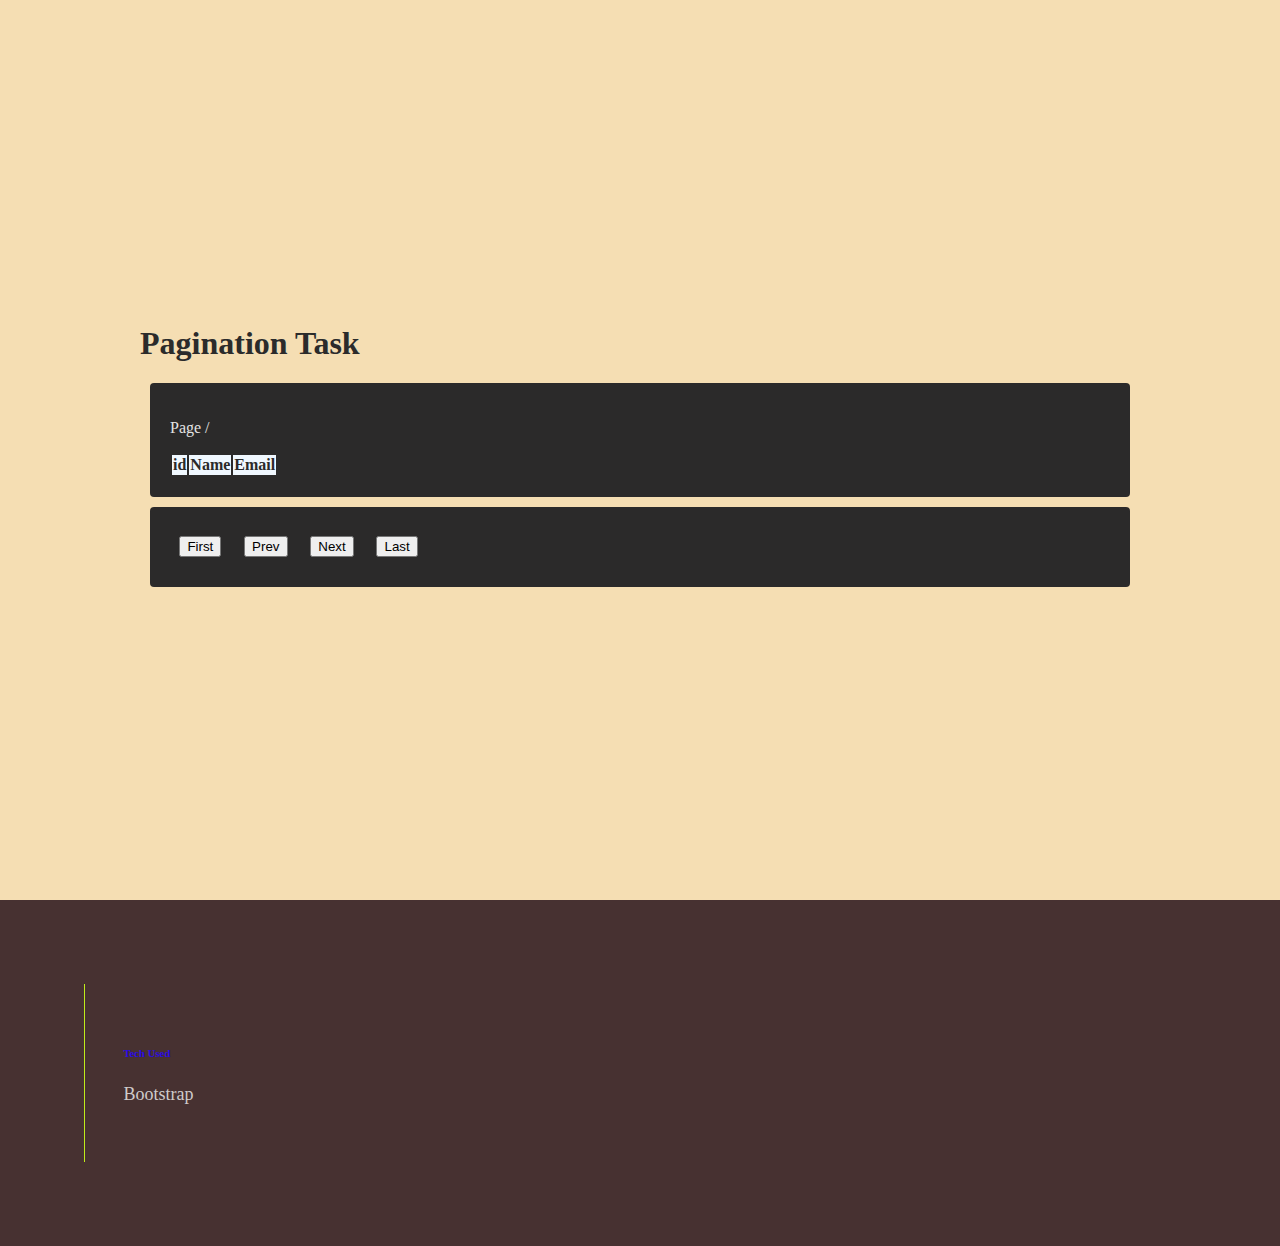
<file: index.html>
<!DOCTYPE html>
<html lang="en">
<head>
    <meta charset="UTF-8">
    <meta http-equiv="X-UA-Compatible" content="IE=edge">
    <meta name="viewport" content="width=device-width, initial-scale=1.0">
    <title>Pagination of DOM Manipulation</title>
    <link href="https://cdn.jsdelivr.net/npm/bootstrap@5.1.1/dist/css/bootstrap.min.css" rel="stylesheet" integrity="sha384-F3w7mX95PdgyTmZZMECAngseQB83DfGTowi0iMjiWaeVhAn4FJkqJByhZMI3AhiU" crossorigin="anonymous">
    <link rel="stylesheet" href="https://stackpath.bootstrapcdn.com/bootstrap/4.1.3/css/bootstrap.min.css" integrity="sha384-MCw98/SFnGE8fJT3GXwEOngsV7Zt27NXFoaoApmYm81iuXoPkFOJwJ8ERdknLPMO" crossorigin="anonymous">
    <link rel="stylesheet" href="https://pro.fontawesome.com/releases/v5.10.0/css/all.css" integrity="sha384-AYmEC3Yw5cVb3ZcuHtOA93w35dYTsvhLPVnYs9eStHfGJvOvKxVfELGroGkvsg+p" crossorigin="anonymous"/>
    <link rel="stylesheet" href="style.css" >
</head>
<body>
 <div  class="answer-box">
<div class="jumbo">
  <h1>Pagination Task</h1>
  <div id="displayArea" class="anSpace">
    <p class="text-center">Page <span id="currentPage" class="link"></span> / <span id="totalPages" ></span></p>
<table class="table">
  <thead class="thead-dark">
    
      <tr>
       <th>id</th>
       <th>Name</th>
       <th>Email</th>
      </tr>
    
  </thead>
  <tbody id="tbody">

  </tbody>
</table>
  </div>
  <div class="anSpace ">

   <div class="page-btns" id="pageBtns"></div> 
   <div class="d-flex">
   <button class="btn btn-dark" id="first"> <i class="fa fa-chevron-left"></i><i class="fa fa-chevron-left"></i> First </button>
    <button class="btn btn-dark" id="prev" > <i class="fa fa-chevron-left"></i> Prev </button>
    <button class="btn btn-dark" id="next" > Next <i class="fa fa-chevron-right"></i> </button>
    <button class="btn btn-dark" id="last" > Last <i class="fa fa-chevron-right"></i> <i class="fa fa-chevron-right"></i> </button>
    </div>
  </div>
</div>
 </div>
<footer class="text-center">
    <div class="col-12 col-md-4 ">
          
          <div class="foot-card "> 
            <h6>Tech Used</h6>
           <p>Bootstrap</p>
         </div>
         </div>
      </div>
</footer>
<!--scripts-->
       <script src="script.js"></script>
</body>
</html>
</file>
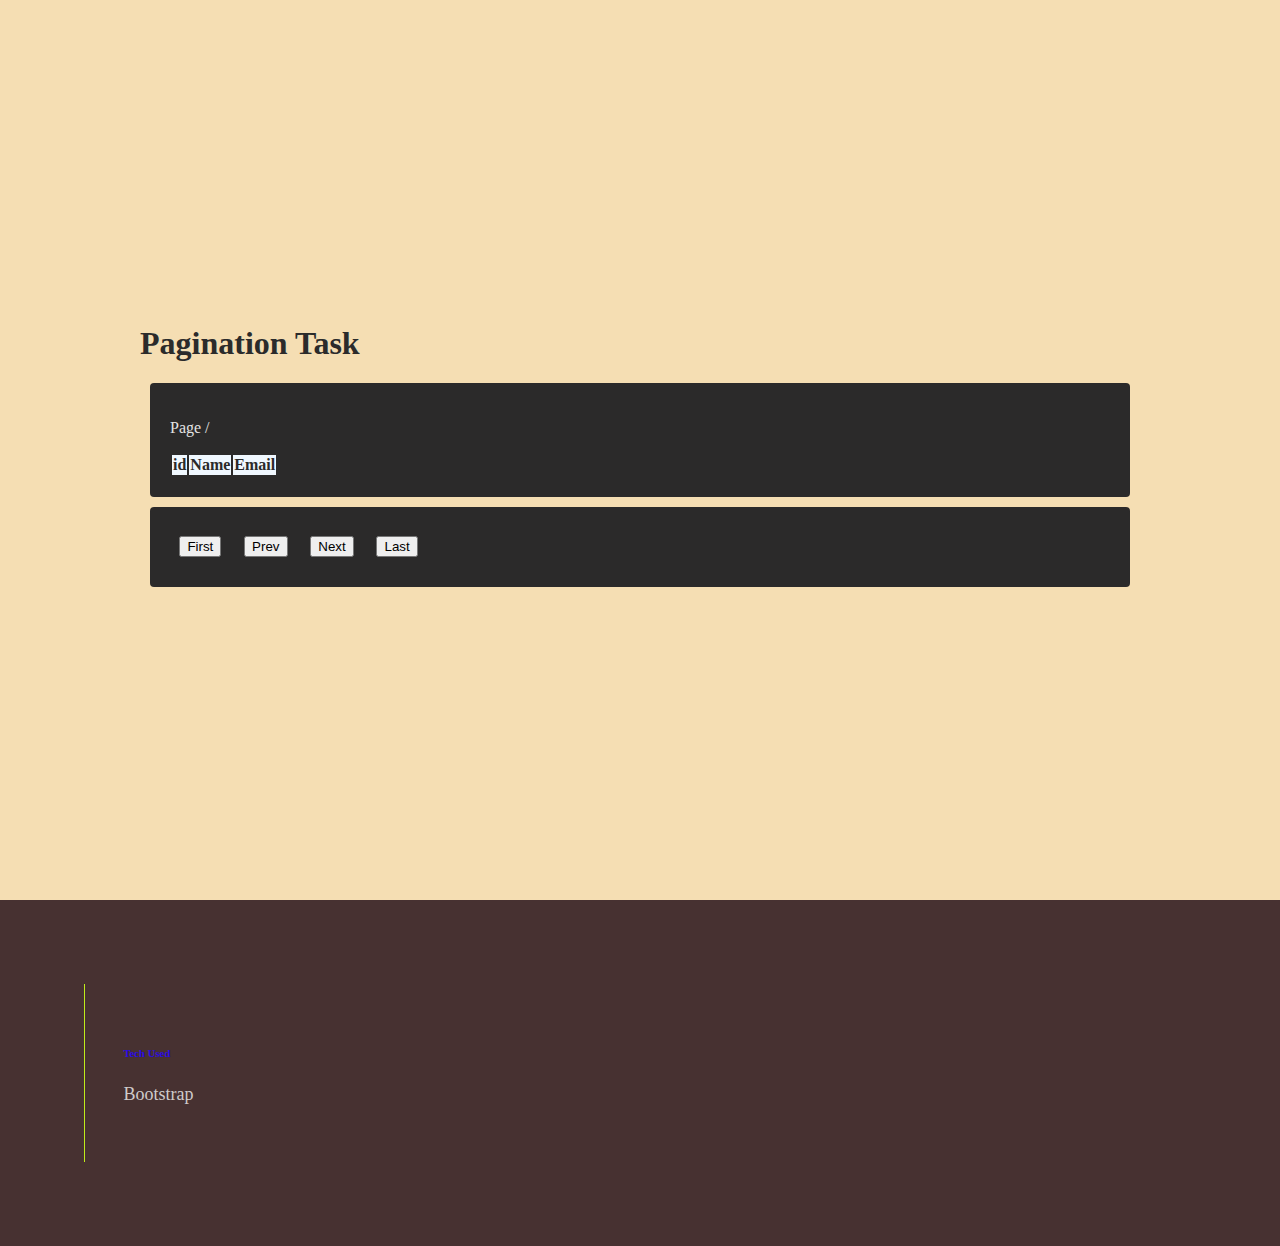
<file: pagination.html>
<!DOCTYPE html>
<html lang="en">
<head>
    <meta charset="UTF-8">
    <meta http-equiv="X-UA-Compatible" content="IE=edge">
    <meta name="viewport" content="width=device-width, initial-scale=1.0">
    <title>Pagination </title>
    <link href="https://cdn.jsdelivr.net/npm/bootstrap@5.1.1/dist/css/bootstrap.min.css" rel="stylesheet" integrity="sha384-F3w7mX95PdgyTmZZMECAngseQB83DfGTowi0iMjiWaeVhAn4FJkqJByhZMI3AhiU" crossorigin="anonymous">
    <link rel="stylesheet" href="https://stackpath.bootstrapcdn.com/bootstrap/4.1.3/css/bootstrap.min.css" integrity="sha384-MCw98/SFnGE8fJT3GXwEOngsV7Zt27NXFoaoApmYm81iuXoPkFOJwJ8ERdknLPMO" crossorigin="anonymous">
    <link rel="stylesheet" href="https://pro.fontawesome.com/releases/v5.10.0/css/all.css" integrity="sha384-AYmEC3Yw5cVb3ZcuHtOA93w35dYTsvhLPVnYs9eStHfGJvOvKxVfELGroGkvsg+p" crossorigin="anonymous"/>
    <link rel="stylesheet" href="style.css" >
</head>
<body>
 <div  class="answer-box">
<div class="jumbo">
  <h1>Pagination Task</h1>
  <div id="displayArea" class="anSpace">
    <p class="text-center">Page <span id="currentPage" class="link"></span> / <span id="totalPages" ></span></p>
<table class="table">
  <thead class="thead-dark">
    
      <tr>
       <th>id</th>
       <th>Name</th>
       <th>Email</th>
      </tr>
    
  </thead>
  <tbody id="tbody">

  </tbody>
</table>
  </div>
  <div class="anSpace ">

   <div class="page-btns" id="pageBtns"></div> 
   <div class="d-flex">
   <button class="btn btn-dark" id="first"> <i class="fa fa-chevron-left"></i><i class="fa fa-chevron-left"></i> First </button>
    <button class="btn btn-dark" id="prev" > <i class="fa fa-chevron-left"></i> Prev </button>
    <button class="btn btn-dark" id="next" > Next <i class="fa fa-chevron-right"></i> </button>
    <button class="btn btn-dark" id="last" > Last <i class="fa fa-chevron-right"></i> <i class="fa fa-chevron-right"></i> </button>
    </div>
  </div>
</div>
 </div>
<footer class="text-center">
    <div class="col-12 col-md-4 ">
          
          <div class="foot-card "> 
            <h6>Tech Used</h6>
           <p>Bootstrap</p>
         </div>
         </div>
      </div>
</footer>
<!--scripts-->
       <script src="script.js"></script>
</body>
</html>
</file>
<file: style.css>
.answer-box{
    display: flex;
    flex-direction: column;
    justify-content: center;
    align-items: center;
    min-height: 100vh;
    width: 100%;
    background-color: wheat;
    color: rgb(43, 43, 43);
}

html{
    margin: 0;
    overflow-x: hidden;
    scrollbar-width: 1px;
    background-color: wheat;
    color:rgb(43, 43, 43);
}
body{
    margin: 0px;
    background-color: wheat;
}

.jumbo{
    padding: 2%;
    margin: 1%;
    width: 100%;
    max-width: 1000px;
}

#workspace1{
    background-color: rgb(43, 42, 42);
    color: rgb(228, 227, 227);
    padding: 2%;
    margin: 1%;
    border-radius: 4px;
}

.anSpace{
    background-color: rgb(43, 42, 42);
    color: rgb(228, 227, 227);
    padding: 20px;
    margin: 1%;
    border-radius: 4px;
    align-items: center;
    overflow: auto;
}
 .btn:focus{
    outline: none;
    box-shadow: none;
  
}
.page-btns{
    display: flex;
   width: 100%;
    overflow-x: auto;
}

.link{
    color: rgb(247, 51, 142);
}

code{
    font-family:'Courier New', Courier, monospace ;
    /* background-color: grey; */
    padding: 2px;
    /* border-radius: 3px; */
    color: rgb(109, 109, 109);
}
 
.line{
    width: 100%;
    display: flex;
    flex-direction: row;
}

.line:before, .line:after {
    content:"  ";
    flex : 1 1;
    border-bottom: 1px solid #797979;
    margin: auto;
}

.line span{
    padding: 3px;
    margin: 3px;
}

table,thead, tbody, tr, th, td{
    border: none;
}
tr{
    background-color:rgb(99, 99, 99);
    color:rgb(228, 227, 227)
}
tr:nth-child(odd){
    background-color:aliceblue;
    color:rgb(43, 42, 42)
}

button{
    margin: 1%
}
.d-flex{
    align-items: center;
    
    justify-content: center
}

footer{
    background-color: rgb(71, 49, 49);
    width: 100%;
    color: #cfcbcb;
    padding: 20px;

}
footer h6{
    color: rgb(42, 10, 228);
}
.foot-card{
margin: 5%;
padding: 3%;
border-left: #bfec1a 1px solid;
min-height: 10vh;
}

.foot-card p{
font-size: large;
}

.foot-card a{
    color:#520dd32c ;
}
.foot-card a:hover{
    color:#e4e4e4
}
nav{
    background-color:rgb(43, 42, 42);
}

/* width */
::-webkit-scrollbar {
    width: 10px;
    height: 10px;
  }
  
  /* Track */
  ::-webkit-scrollbar-track {
    background: rgb(90, 79, 58);
  }
  
  /* Handle */
  ::-webkit-scrollbar-thumb {
    background: rgb(155, 88, 88);
  }
  
  /* Handle on hover */
  ::-webkit-scrollbar-thumb:hover {
    background: rgb(231, 166, 166);
  }
</file>
